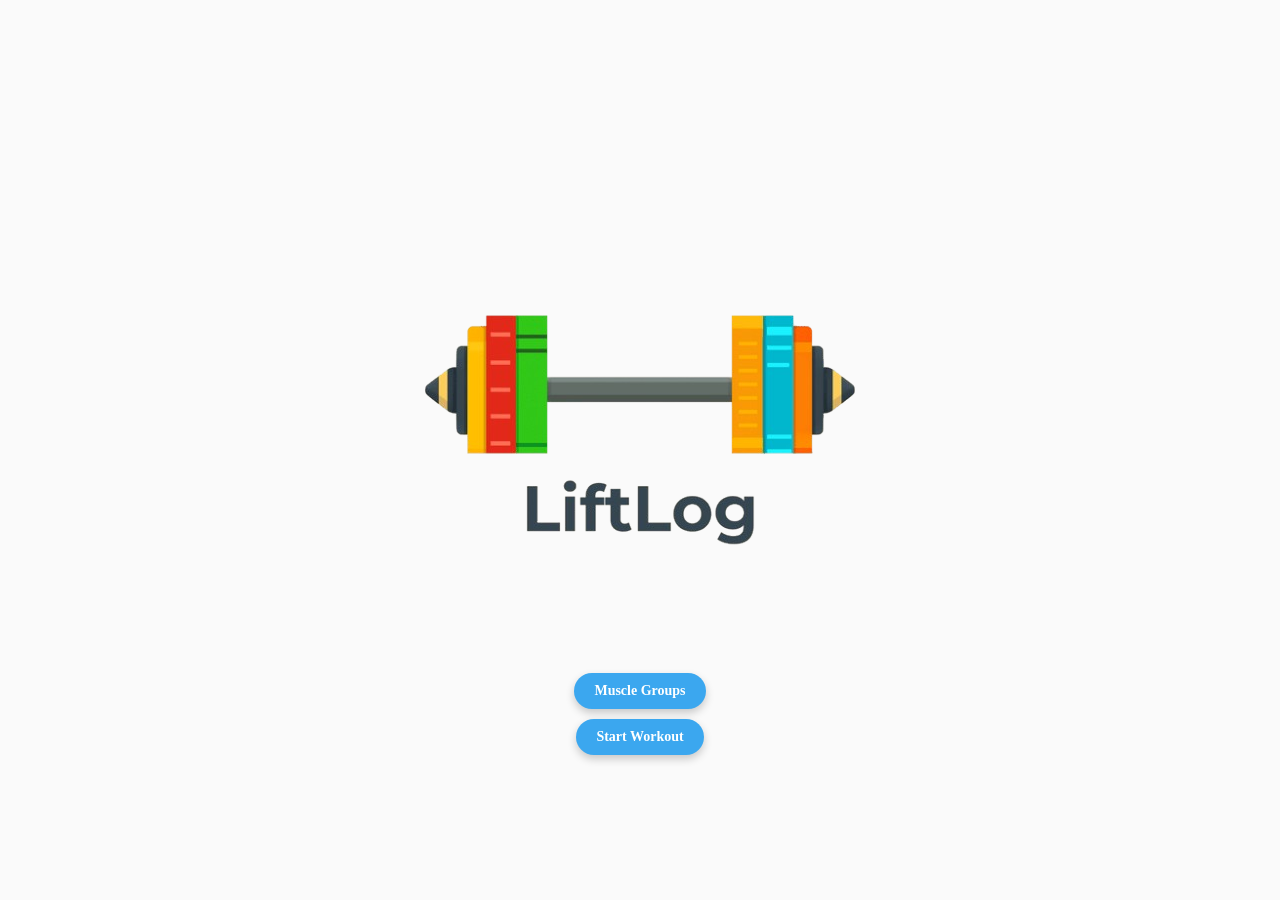
<file: index.html>
<!DOCTYPE html>
<html lang="en">
<head>
    <meta charset="UTF-8">
    <meta name="viewport" content="width=device-width, initial-scale=1.0">
    <title>Document</title>
    <link rel="stylesheet" href="style.css">
    <link rel="manifest" href="manifest.json">
</head>
<body>
    
    <div id="home" class="screen active">
        <div>
            <div id="homeLogoContainer">
                <img id="liftLogLogoHome" src="assets/icons/LiftLogLogo-500x500-removed.png" alt="LiftLog Logo">
            </div>
            <div id="homeButtonsContainer">
                <button id="navMusclesButton">Muscle Groups</button>
                <button id="startWorkoutButton">Start Workout</button>
            </div>
        </div>
    </div>
    <div id="Muscles" class="screen">
        <div class="header">
            <h1>Muscle Groups</h1> 
        </div>
        <div id="muscleNameButtons"></div>
        <div id="addMuscleGroupButtonContainer"></div>
        <div id="navButtonMuscles" class="navButtons">
        </div>
    </div>
    <div id="startWorkoutScreen" class="screen">
        <div class="header">
            <h1>Build Workout</h1> 
        </div>
        <div id="startWorkoutExercisesContainer">
        </div>
        <div id="startWorkoutAddExercisesButtonContainer">
        </div>
        <div id="navButtonsStartWorkout" class="navButtons">
        </div>
    </div>
    <div id="exerciseListScreen" class="screen">
        <div class="header">
            <h1>Choose an Exercise</h1> 
        </div>
        <div id="exerciseListButtonsContainer">
        </div> 
        <div id="navButtonsExerciseList" class="navButtons">
        </div>
    </div>


    <script src="app.js"></script>
</body>
</html>
</file>
<file: style.css>
/* General CSS, start */

body {
    font-family: Arial, sans-serif;
    margin: 0;
    padding: 0;
    background: rgb(250,250,250);
}
.screen {
    display: none;
    padding: 20px;
}
.header {
    background: linear-gradient(90deg, #ffbb1d, #f3a70f);
    color: white;
    padding: 10px 20px;
    text-align: center;
    box-shadow: 0 4px 8px rgba(0,0,0,0.2);
    margin-bottom: 20px;
    border: none;
    border-radius: 10px;
}
.header h1 {
    font-size: fit-content;
    margin: 0;
    letter-spacing: 2px;
    text-transform: uppercase;
    text-shadow: 2px 2px 4px rgba(0,0,0,0.4);
}
h3 {
    margin: 8px 0;
}
button {
    box-shadow: 0 4px 8px rgba(0,0,0,0.2);
}
textarea {
    width: 100%;
    max-width: 300px;
    height: 100px;
    padding: 10px;
    border: 1px solid #ccc;
    border-radius: 5px;
}
::placeholder {
    color: rgb(201, 201, 201)
}
#liftLogLogoHome {
    width: 80vw;
    max-width: 500px;
    height: auto;
}

/* General CSS, end */

/* Container CSS, start */

#homeLogoContainer {
    display: flex;
    justify-content: center;
    align-items: center;
    margin-top: 17vh;
}
.exerciseDataSaveButtonContainer {
    display: inline-block;
    position: relative;
}
#home {
    justify-content: center;
    width: 100%;
    height: 100vh;
    padding: 0;
}
#muscleNameButtons {
    display: flex;
    flex-direction: column;
    border: none;
}
.buttonModifiers {
    display: flex;
    flex-direction: row;
    gap: 10px;
}
.navButtons {
    display: flex;
    flex-direction: column;
    justify-content: center;
    align-items: center;
    margin-top: 20px;
    margin-bottom: 20px;
}
.startWorkoutSingularExerciseContainer {
    margin-bottom: 5px;
}
.addSetButtonContainer {
    margin-top: 15px;
    margin-bottom: 10px;
    margin-left: 5px;
}
#startWorkoutAddExercisesButtonContainer, #addMuscleGroupButtonContainer, .addCompleteButtonContainer {
    display: flex;
    align-items: center;
    gap: 10px;
}
#homeButtonsContainer {
    display: flex;
    flex-direction: column;
    align-items: center;
    justify-content: center;
    gap: 10px;
    margin-top: 20px;
}
.warningTextContainer {
    background: rgb(240, 240, 0);
    padding: 10px;
    border: 1px solid #ccc;
    border-radius: 5px;
    margin: 10px 0;
}
.warningTextContainer p {
    margin: 0 0 10px 0;
}
.notesContainer {
    display: flex;
    flex-direction: column;
    align-items: center;
    justify-content: center;
    gap: 10px;
    margin-top: 20px;
} 

/* Container CSS, end */

/* Button CSS, start */

.muscleButton, .exerciseButton, .navButton, .navButtonED, .saveWorkoutButton, .saveNotesButton {
    display: inline-flex;
    align-items: center;
    height: 30px;
    width: fit-content;
    margin: 5px 0;
    padding: 0;
    border: none;
    border-radius: 15px;
    cursor: pointer;
    overflow: hidden;
}
.deleteButton, .statsButton {
    display: inline-flex;
    align-items: center;
    justify-content: center;
    height: 30px;
    width: 30px;
    margin: 5px 0;
    padding: 5px;
    border: none;
    border-radius: 50%;
    cursor: pointer;
    overflow: hidden;
}
.RandWDeleteButton {
    display: inline-flex;
    align-items: center;
    justify-content: center;
    height: 20px;
    width: 20px;
    padding: 1px;
    border: none;
    border-radius: 50%;
    cursor: pointer;
    overflow: hidden;
}
.addButton {
    display: inline-flex;
    align-items: center;
    justify-content: center;
    height: 35px;
    width: 35px;
    margin: 5px 0;
    padding: 5px;
    border: none;
    border-radius: 50%;
    cursor: pointer;
    overflow: hidden;
    background: rgb(66, 254, 88);
}
.completeButton {
    display: inline-flex;
    align-items: center;
    justify-content: center;
    height: 35px;
    width: 50px;
    margin: 10px 0 5px 0;
    padding: 5px;
    border: none;
    border-radius: 17.5px;
    cursor: pointer;
    overflow: hidden;
    background: rgb(66, 254, 88);
}
.addSetButton {
    background: rgb(53, 203, 70);
    outline: 5px solid rgb(66, 254, 88);
    height: 20px;
    width: fit-content;
    border: none;
    border-radius: 10px;
    color: white
}
#navMusclesButton, #startWorkoutButton {
    background: rgb(59, 167, 239);
    border: none;
    border-radius: 18px;
    cursor: pointer;
    padding: 10px 20px;
    color: rgb(255, 255, 255);
    font: 14px Lucida Sans;
    font-weight: bold;

}
.notesButton {
    background: rgb(240, 240, 0);
    display: inline-flex;
    align-items: center;
    justify-content: center;
    height: 30px;
    width: 30px;
    margin: 5px 0;
    padding: 5px;
    border: none;
    border-radius: 50%;
    cursor: pointer;
    position: relative;
}
.muscleButtonIcon, .exerciseButtonIcon, .navButtonIcon, .saveWorkoutButtonIcon, .saveNotesButtonIcon {
    width: 24px;
    height: 100%;
    padding: 0 5px;
    align-items: center;
    border: none;
    border-radius: 15px;
    color: white;
    background: rgba(0, 0, 0, 0.2);
}
.saveWorkoutButtonIcon, .saveNotesButtonIcon {
    display: flex;
    justify-content: center;
    align-items: center;
    padding-right: 6px;
}
.deleteButtonIcon, .statsButtonIcon, .RandWDeleteButtonIcon, .notesButtonIcon {
    width: 100%;
    height: 100%;
    color: white
}
.repsAndWeightInputDelete {
    background: rgb(240, 0, 0);
    width: 10px;
    height: 10px;
    border: none;
    border-radius: 5px;
}
.addButtonIcon {
    width: 100%;
    height: 100%;
    border: none;
    cursor: pointer;
    border-radius: 50%;
    color: white;
    background: rgba(0, 0, 0,0.2);
}
.notesButtonDot {
    display: none;
    position: absolute;
    top: 0px;
    right: 0px;
    width: 8px;
    height: 8px;
    background: red;
    border-radius: 50%;
}
.muscleButtonText, .exerciseButtonText, .navButtonText, .saveWorkoutButtonText, .saveNotesButtonText {
    align-items: center;
    padding: 0 15px 0 10px;;
    font: 14px Lucida Sans;
    color: white;
}
.completeButtonText {
    display: inline-flex;
    align-items: center;
    justify-content: center;
    width: 100%;
    height: 100%;
    border: none;
    cursor: pointer;
    border-radius: 17.5px;
    color: white;
    background: rgba(0, 0, 0,0.2);
}

/* Button colors, start*/
.muscleButton {
    background: rgb(236, 64, 64);
}
.exerciseButton {
    background: rgb(20, 139, 243);
}
.navButton {
    background: rgb(194, 194, 194);
}
.statsButton {
    background: rgb(240, 240, 0)
}
.saveWorkoutButton, .saveNotesButton {
    background: rgb(238, 22, 220) 
}
.deleteButton, .RandWDeleteButton {
    background: rgb(240, 0, 0);
}
/* Button colors, end */

svg {
    width: 100%;
    height: 100%;
}
svg.saveWorkoutButtonSVG, svg.saveNotesButtonSVG {
    width: 90%;
    height: 90%
}

/* Button CSS, end */

/* Grid table CSS, start */

.grid-table {
    display: grid;
    border: 1px solid #333;
    border-bottom: none;
    border-collapse: collapse;
    max-height: 240px;
    overflow-y: auto;
    overflow-x: auto; 
}
.grid-row {
    display: grid;
    grid-template-columns: repeat(var(--cols), minmax(70px, 1fr)) 50px;
    align-items: center;
    text-align: center;
}
.grid-cell {
    display: flex;
    align-items: center;
    justify-content: center;
    padding: 8px;
    border-right: 1px solid #333;
    border-bottom: 1px solid #333;
    height: 40px;
}
.grid-cell-header {
    padding: 8px;
    border-right: 1px solid #333;
    border-bottom: 1px solid #333;
}
.grid-row:last-child {
    border-bottom: none;
    border-right: none;
}
.form-row-RW {
    display: flex;         
    align-items: center;
    margin: 5px 0px;    
}
.form-row-RW label {
    margin-right: 8px;       /* Small space between label and input */
    white-space: nowrap;     /* Prevent label from breaking into two lines */
}
.form-row-RW input {
    margin-right: 20px;       /* Small space between input and next element */
    width: 30px;
}

/* Grid table CSS, end */


/* Misc CSS, start */

input.muscleGroupInput, input.exerciseInput {
    border: 3px solid rgb(53, 203, 70);
    border-radius: 5px;
    outline: 3px solid rgb(66, 254, 88);
    margin-top: 8px;
}
#startWorkoutDirections, #addMuscleGroupsDirections, .addExercisesDirections {
    font-size: 15px;
    color:rgb(53, 203, 70);
}
#startWorkoutDirectionsIcon, #addMuscleGroupsDirectionsIcon, .addExercisesDirectionsIcon {
    height: 20px;
    color:rgb(53, 203, 70);
    width: 20px;
    max-width: 20px;
    min-width: 20px;
    flex: 0 0 20px;
    display: inline-block;
    overflow: hidden;
}
.exerciseDataAcknowledgementText {
    position: absolute;
    left: calc(100% + 10px);
    top: 50%;
    transform: translateY(-50%);
    color: rgb(102, 200, 27);
    opacity: 0;
    transition: opacity 0.2s ease;
    pointer-events: none;
}
.exerciseDataAcknowledgementText.active {
    opacity: 1;
}

/* Misc CSS, end */

/* Placed controls for .active at end in order to override any prior "display: none" styles */

.active {
    display: block;
    opacity: 1;
}

#home.active {
    display: flex
}
</file>
